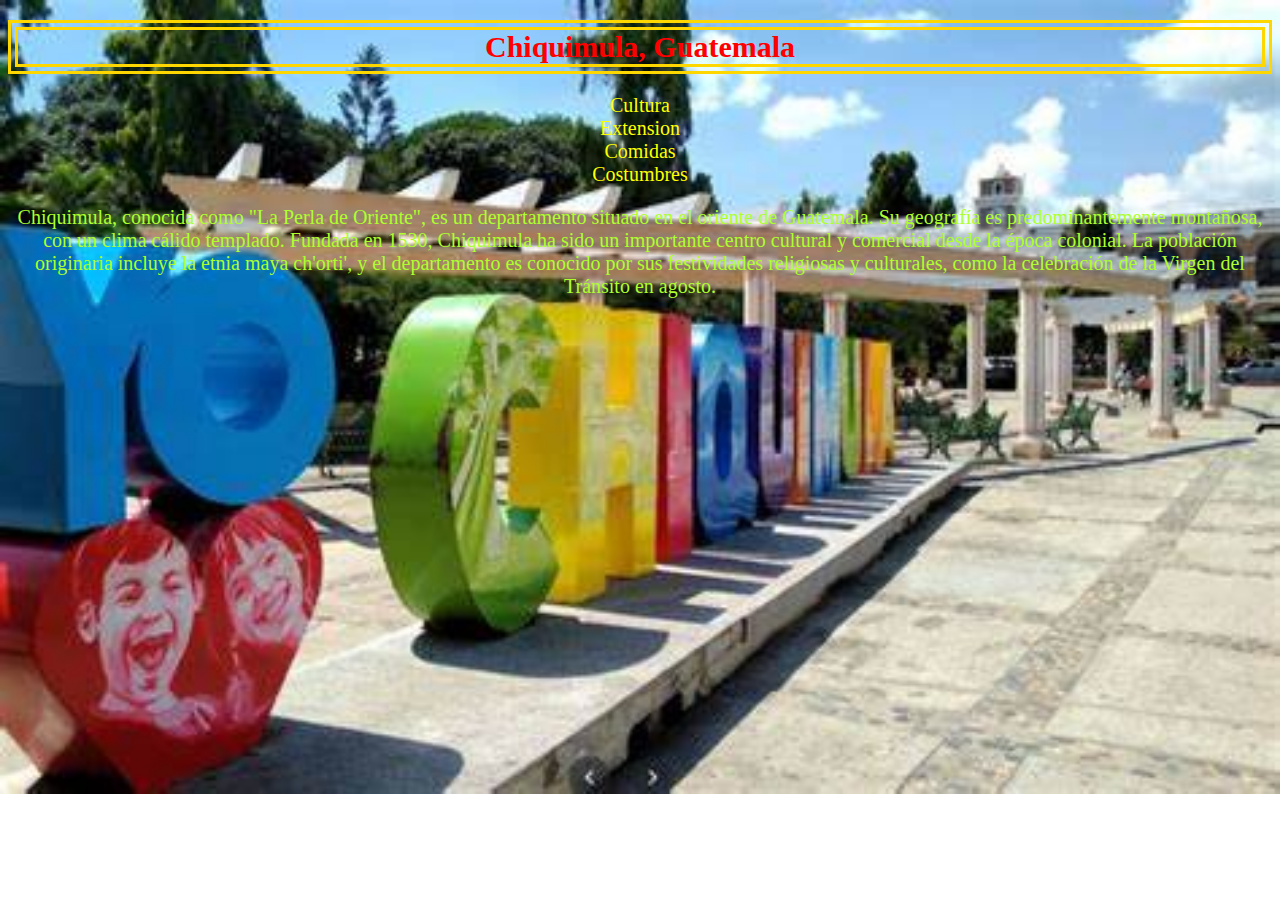
<file: Index.html>
<!DOCTYPE html>
<html lang="es">
<body>

   
    <h1 class="titulo">Chiquimula, Guatemala</h1>
   
     <div class="links">
        <a href="Edges/CulturadeChiqui.html">Cultura</a>
        <a href="Edges/ExtensiondeChiqui.html">Extension</a>
        <a href="Edges/Comida.html">Comidas</a>
        <a href="Edges/Costumbres.html">Costumbres</a>
    </div>
 <p class="texto">Chiquimula, conocida como "La Perla de Oriente", es un departamento situado en el oriente de Guatemala. Su geografía es predominantemente montañosa, con un clima cálido templado. Fundada en 1530, Chiquimula ha sido un importante centro cultural y comercial desde la época colonial. La población originaria incluye la etnia maya ch'orti', y el departamento es conocido por sus festividades religiosas y culturales, como la celebración de la Virgen del Tránsito en agosto.</p>

    <meta charset="UTF-8">
    <meta name="viewport" content="width=device-width, initial-scale=1.0">
    <title>Chiquimula</title>
    <link rel="stylesheet" href="EstilosdeCss/EstiloPrincipa.css">

</body>
</html>
</file>
<file: EstilosdeCss/EstiloPrincipa.css>
body {
    text-align: center;
    background-image: url('../fotos/amochiqui.jpeg');
    background-size: cover;background-repeat: no-repeat;
    color:greenyellow
}

.titulo {
    color: red;
    font-size: 30px;
    border: 10px double #ffd700;
}

.texto {
    font-size: 20px;
}

.links a {
    color: yellow;
    display: block;
    font-size: 20px;
    text-decoration: none;
}
</file>
